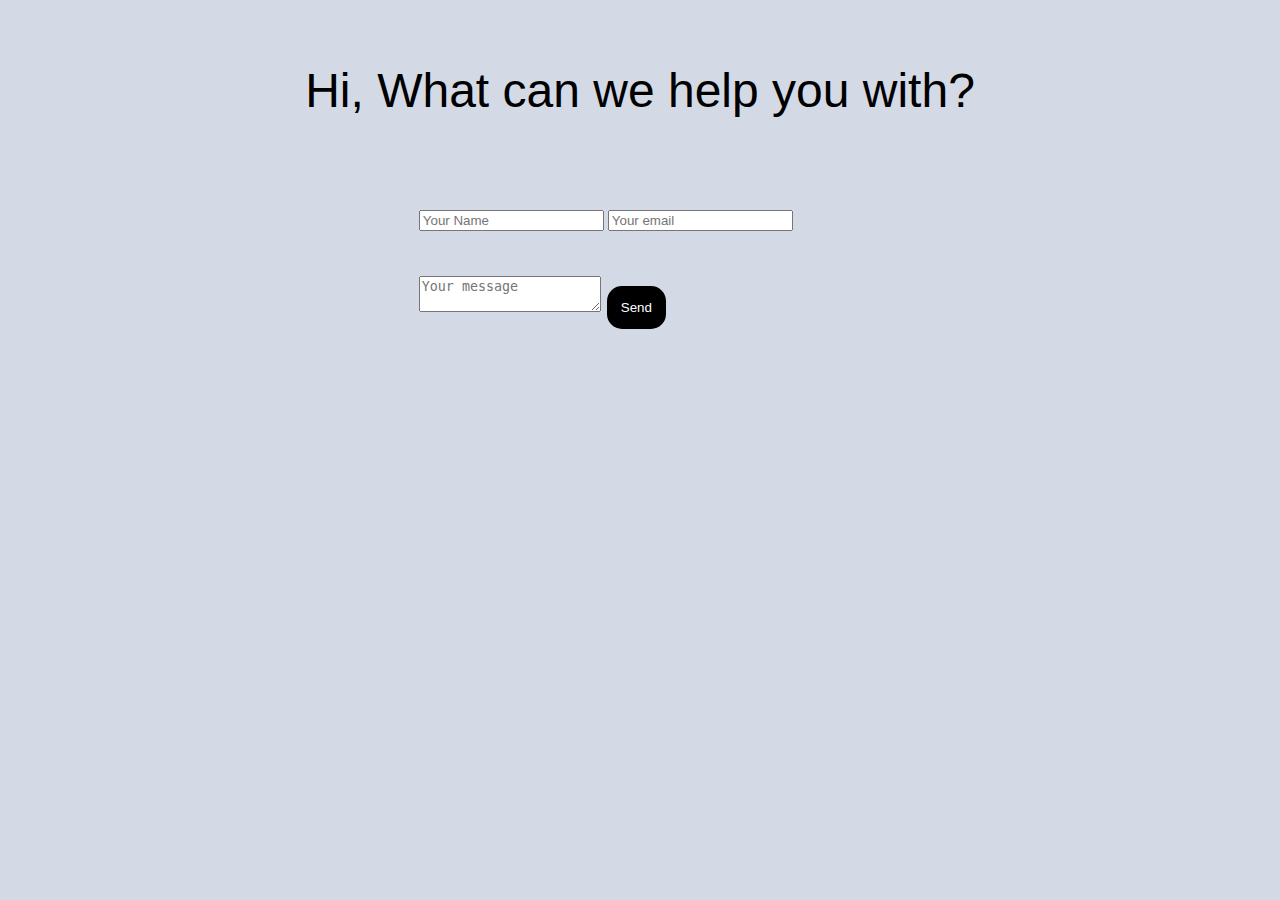
<file: contact.html>
<link rel="stylesheet" href="css/contact.css">
 <script src="https://maxcdn.bootstrapcdn.com/bootstrap/3.3.7/js/bootstrap.min.js"></script>

<body>

    <p>Hi, What can we help you with?</p>

	<div class="form-group contact  ">

			<form  method="POST" action="http://formspree.io/pankaj4011@gmail.com"  style='margin:auto'>

		   		  <input name="name" placeholder="Your Name"class="form-control" type="text" required>		
  
  		   		<input name="email" placeholder="Your email"class="form-control" type="email" required>
  
 	       		<textarea name="message"class="form-control" placeholder="Your message" required></textarea>
    
    	   		<input type="hidden" name="_cc" value="vardhan.binyala@gmail.com" />

  		   		<button type="submit" class="button">Send</button>
  		   
  		</form>
	</div>

</body>
</file>
<file: css/contact.css>
body{
	background-color: #d3dae5;
}

.contact{
	width:35%;
	display: block;
	margin-left: auto;
	margin-right: auto;
}

.form-control{
	margin-top: 10%;
}

.button {
	background-color:#000000;
	color: white;
	border-radius: 15px;
	border: none;
    padding: 14px 14px;
	text-align: center;
	text-decoration: none;
	display: inline-block;
	margin: 20px 2px;
	cursor: pointer;
	font-family: sans-serif;
	
}

.button:hover {
	text-decoration: none;
	box-shadow: 0 12px 16px 0 rgba(0,0,0,0.24), 0 17px 30px 0 rgba(0,0,0,0.19);
}

p{
	margin-top: 5%;
	font-size: 300%;
	font-family: sans-serif;
	text-align: center;
}
</file>
